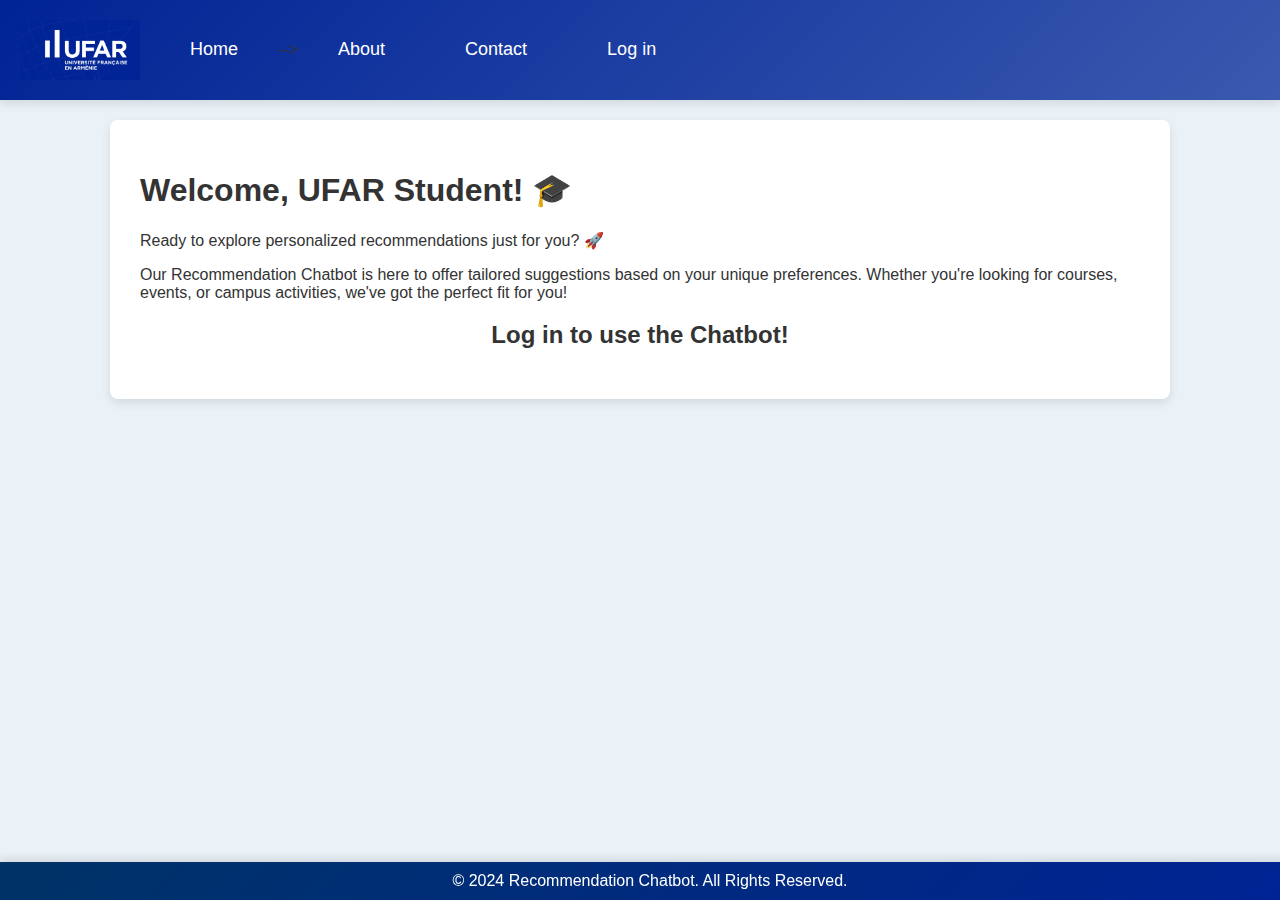
<file: Front/templates/index.html>
<!DOCTYPE html>
<html lang="en">
<head>
  <meta charset="UTF-8">
  <meta name="viewport" content="width=device-width, initial-scale=1.0">
  <title>Recommendation Chatbot</title>
  <link rel="stylesheet" href="../static/style.css">
</head>
<body>
  <!-- Navigation Bar -->
  <nav>
    <img src="../static/logo1.png" alt="UFAR Logo" class="ufar-logo">
    <a href="https://htmlpreview.github.io/?https://github.com/Project-S5-Recommendation-Chatbot/recChatbot/blob/frontend/Front/templates/index.html">Home</a> -->
    <a href="https://htmlpreview.github.io/?https://github.com/Project-S5-Recommendation-Chatbot/recChatbot/blob/frontend/Front/templates/about.html">About</a>
    <a href="https://htmlpreview.github.io/?https://github.com/Project-S5-Recommendation-Chatbot/recChatbot/blob/frontend/Front/templates/contact.html">Contact</a>
    <a id="loginLink" href="https://raw.githubusercontent.com/Project-S5-Recommendation-Chatbot/recChatbot/frontend/Front/templates/login.html">Log in</a>


  </nav>

  <!-- Main Content -->
  <div class="container">
    <h1>Welcome, UFAR Student! 🎓</h1>
    <p>Ready to explore personalized recommendations just for you? 🚀</p>
    <p>Our Recommendation Chatbot is here to offer tailored suggestions based on your unique preferences. Whether you're looking for courses, events, or campus activities, we've got the perfect fit for you!</p>
<h2 style="text-align: center;">Log in to use the Chatbot!</h2>
  </div>

  <!-- Footer -->
  <footer>
    &copy; 2024 Recommendation Chatbot. All Rights Reserved.
  </footer>
  <script>
    // Update the login link if a user is stored in sessionStorage:
    const user = sessionStorage.getItem('user');
    if (user) {
        const loginLink = document.getElementById('loginLink');
        loginLink.textContent = user;
        loginLink.removeAttribute('href');
    }
  </script>
  <!-- Include the shared session.js -->
  <script src="../static/session.js"></script>
</body>
</html>
</file>
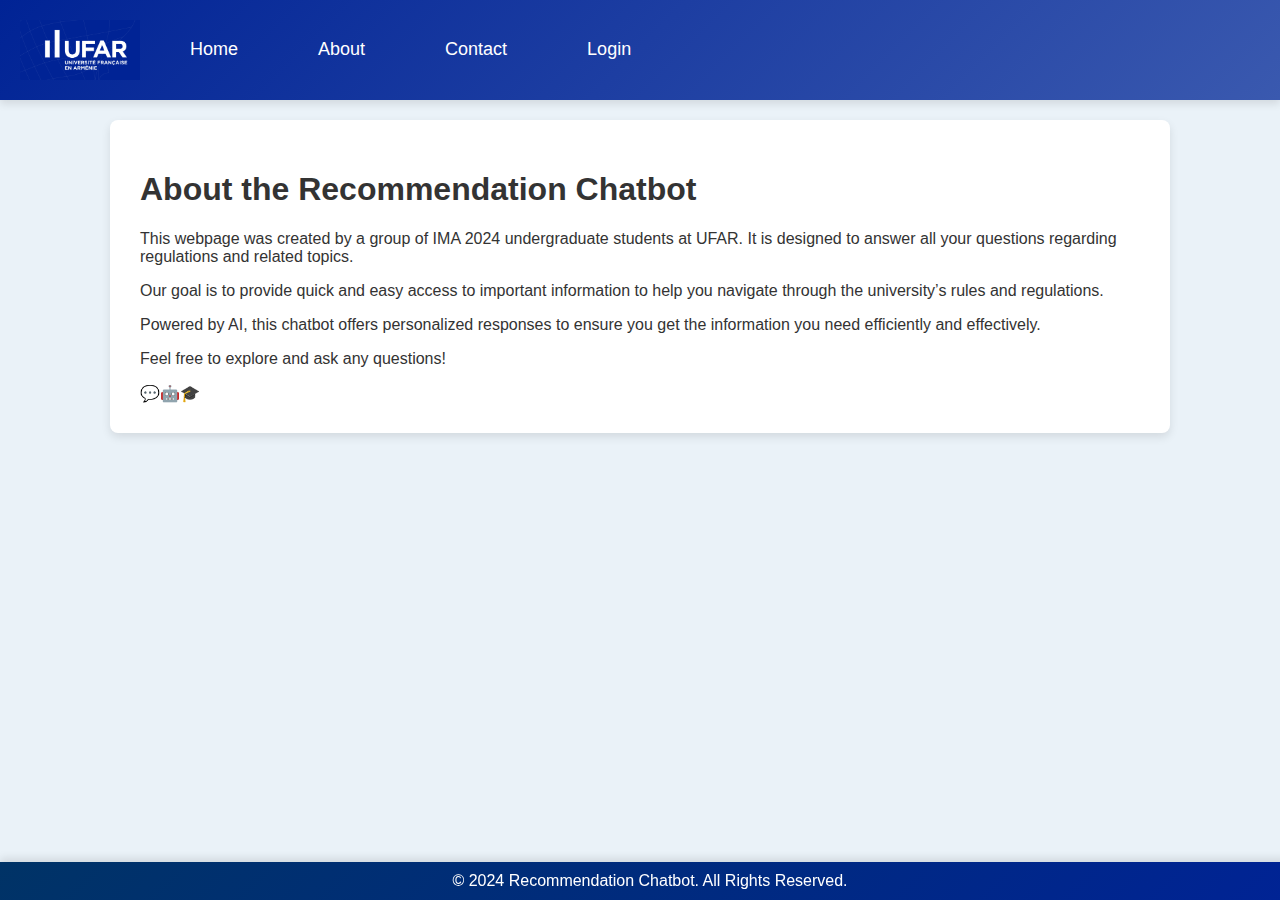
<file: Front/templates/about.html>
<!DOCTYPE html>
<html lang="en">
<head>
  <meta charset="UTF-8">
  <meta name="viewport" content="width=device-width, initial-scale=1.0">
  <title>About - Recommendation Chatbot</title>
  <link rel="stylesheet" href="../static/style.css">
</head>
<body>

  <nav>
    <img src="../static/logo1.png" alt="UFAR Logo" class="ufar-logo"> <!-- Logo added here -->
    <a href="https://htmlpreview.github.io/?https://github.com/Project-S5-Recommendation-Chatbot/recChatbot/blob/frontend/Front/templates/index.html">Home</a>
    <a href="https://htmlpreview.github.io/?https://github.com/Project-S5-Recommendation-Chatbot/recChatbot/blob/frontend/Front/templates/about.html">About</a>
    <a href="https://htmlpreview.github.io/?https://github.com/Project-S5-Recommendation-Chatbot/recChatbot/blob/frontend/Front/templates/contact.html">Contact</a>
    <a id="loginLink" href="https://raw.githubusercontent.com/Project-S5-Recommendation-Chatbot/recChatbot/frontend/Front/templates/login.html">Login</a>
  </nav>

  <div class="container">
    <h1>About the Recommendation Chatbot</h1>
    <p>This webpage was created by a group of IMA 2024 undergraduate students at UFAR. It is designed to answer all your questions regarding regulations and related topics.</p>
    <p>Our goal is to provide quick and easy access to important information to help you navigate through the university’s rules and regulations.</p>
    <p>Powered by AI, this chatbot offers personalized responses to ensure you get the information you need efficiently and effectively.</p>
    <p>Feel free to explore and ask any questions!</p>
    
    <!-- Emojis representing the chatbot, technology, and education -->
    <div class="about-emojis">
      <span>💬🤖🎓</span>
    </div>
  </div>

  <footer>
    &copy; 2024 Recommendation Chatbot. All Rights Reserved.
  </footer>

  <script>
    const user = sessionStorage.getItem('user');
    if (user) {
        const loginLink = document.getElementById('loginLink');
        loginLink.textContent = user;
        loginLink.removeAttribute('href');
    }
  </script>
  <script src="../static/session.js"></script>

</body>
</html>
</file>
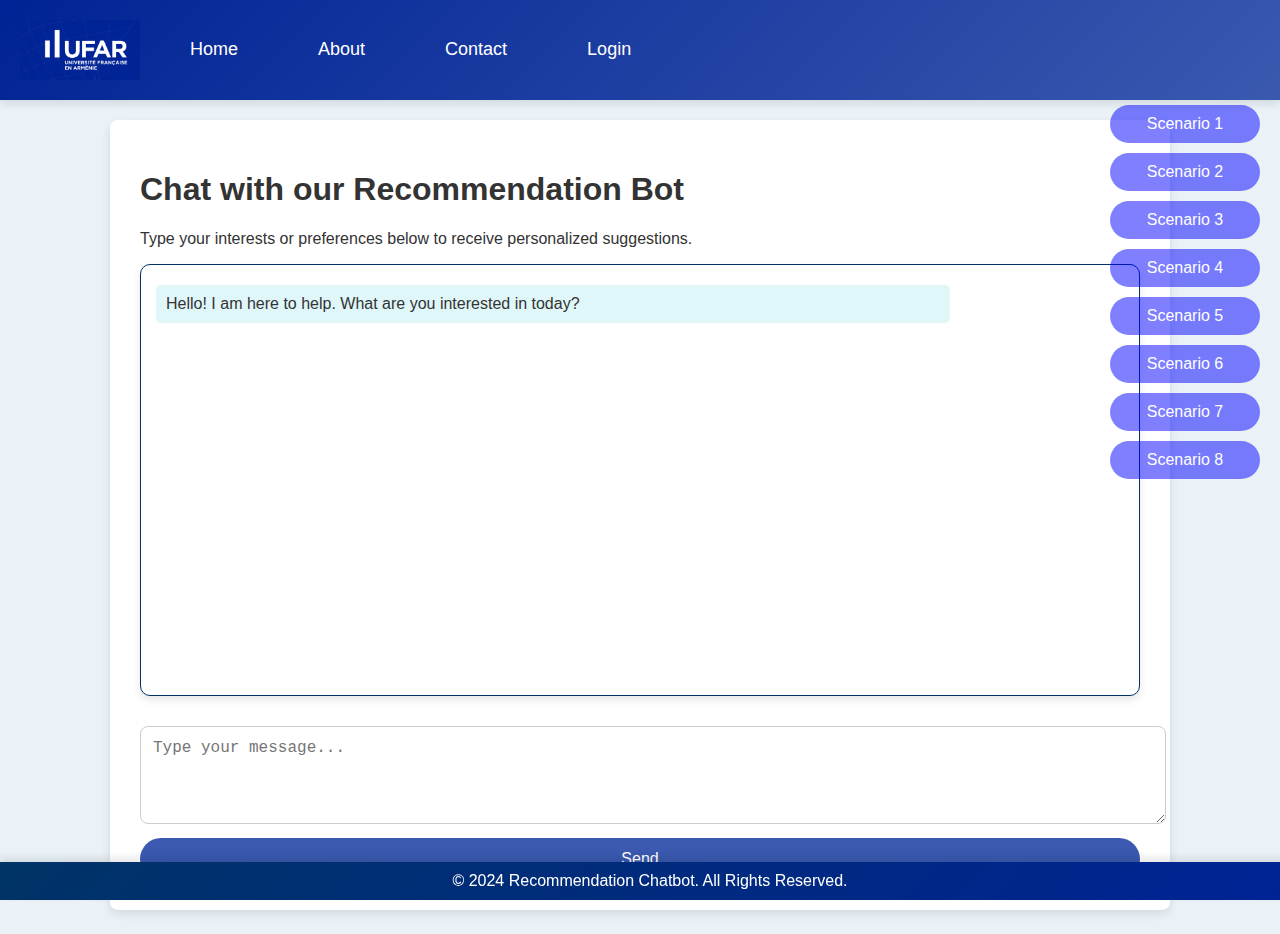
<file: Front/templates/chatbot.html>
<!DOCTYPE html>
<html lang="en">
<head>
    <meta charset="UTF-8">
    <meta name="viewport" content="width=device-width, initial-scale=1.0">
    <title>Recommendation Chatbot</title>
    <link rel="stylesheet" href="../static/style.css">
    <style>
        .scenario-button {
            display: block;
            margin: 5px 0;
            padding: 10px;
            background-color: rgba(0, 0, 255, 0.5);
            border: none;
            color: white;
            cursor: pointer;
            width: 150px;
            border-radius: 50px;
            text-align: center;
        }
        .scenario-button:hover {
            background-color: rgba(0, 0, 255, 0.7);
        }
        .scenario-container {
            position: absolute;
            right: 20px;
            top: 100px;
            display: flex;
            flex-direction: column;
            align-items: center;
        }
    </style>
</head>
<body>
    <nav>
        <img src="../static/logo1.png" alt="UFAR Logo" class="ufar-logo">
        <a href="index.html">Home</a>
        <a href="about.html">About</a>
        <a href="contact.html">Contact</a>
        <a id="loginLink" href="login.html">Login</a>
    </nav>

    <div class="container">
        <h1>Chat with our Recommendation Bot</h1>
        <p>Type your interests or preferences below to receive personalized suggestions.</p>

        <div id="chatbox">
            <div class="message bot-message">Hello! I am here to help. What are you interested in today?</div>
        </div>

        <textarea id="userInput" placeholder="Type your message..." rows="4"></textarea>
        <button id="sendButton">Send</button>
    </div>

    <div class="scenario-container" id="scenarios"></div>

    <footer>
        &copy; 2024 Recommendation Chatbot. All Rights Reserved.
    </footer>

    <script>
        const user = sessionStorage.getItem('user');
        if (user) {
            const loginLink = document.getElementById('loginLink');
            loginLink.textContent = user;
            loginLink.removeAttribute('href');
        }

    const predefinedResponses = {
      "What is the FCE exam about?": "The First Certificate in English (FCE) exam tests a candidate's ability to speak, write, read, listen, and understand English at an upper intermediate level on the Common European Framework of Reference for Languages (CEFRL). It evaluates how well candidates can use English effectively in real-life situations.",
      "How long is the Listening part of the FCE exam and how many tasks does it involve?": "The listening section of the First Certificate Exam (FCE) lasts for approximately 30 minutes, with a total time limit of 90 minutes per candidate to complete all four parts of the test.",
      "Provide a course description for the course Functional Programming & Introduction to Abstract Types": "This course covers the characteristics of pure, strongly-typed functional programming. It includes topics like inductive data structures, filtering and recursion, as well as OCaml modules and signatures.",
      "Provide information about the courses in second semester in 4th year": "The second semester of the 4th year includes Computer Security, focusing on security principles, risk assessment, cryptography, and access control models, with skills in security assessment and collaboration. Software Engineering covers software development approaches, testing techniques, and processes, emphasizing static/dynamic testing and professional communication in English. Advanced Functional Programming & Abstract Data Type involves functional programming and data structures, with skills in problem-solving and critical thinking. Computer Graphics, Image Processing, and Analysis explores image representation, rendering pipelines, and processing algorithms, with practical skills in ray tracing and signal representation. Signal Processing includes basics like Fourier transform, filtering, and denoising, with professional communication in French. Lastly, French S5 aims to improve comprehension and use of French in IT contexts, focusing on professional writing and achieving B2 proficiency.",
      "How much is the fee for the 1st semester of the 4th year?": "The fee for the 1st semester of the 4th year at the French University in Armenia is 562500.0 AMD.",
      "Fournir des informations sur l'examen DELF B2": "Le DELF B2 (Diplôme d'Études en Langue Française) est un examen certifiant la maîtrise du français pour les non-francophones. Il évalue les compétences en compréhension orale, compréhension écrite, production écrite, et production orale. Les candidats doivent démontrer leur capacité à comprendre des enregistrements audio, lire et analyser des textes, rédiger des essais et lettres, et participer à des discussions. L'examen est reconnu internationalement par des institutions éducatives et des employeurs. La préparation inclut l'écoute de contenu en français, la lecture de textes variés, l'écriture régulière, et la pratique de la parole.",
      "Comment puis-je m'inscrire à l'examen?": "Pour vous inscrire à l'examen DELF B2, la période d'inscription est du 28 octobre au 15 novembre 2024. Vous pouvez vous inscrire à l'Institut français d'Arménie en remplissant les formalités requises. L'examen écrit se déroulera le 29 novembre 2024, et les épreuves orales auront lieu le 30 novembre et le 1er décembre 2024. Le tarif est de 30 000 AMD pour les étudiants de l'UFAR. Le paiement doit être effectué à AKBA BANK JSC sur le compte de l'Institut français d'Arménie (numéro de compte: 220415260078000), et le reçu de paiement doit être envoyé à exams@institutfrancais.am.",
      "Tell me about the Undergraduate CS Program": "The Undergraduate Computer Science (CS) Program at UFAR is a four-year program that aims to equip students with knowledge, skills, and values in mathematical thinking, problem solving, modeling, scientific computing, programming languages, databases, operating systems, networking, algorithms, data structures, computer architecture, software engineering, artificial intelligence, machine learning, natural language processing, web development, database management system, cloud computing, distributed systems, parallel computing, real-time applications and embedded systems. The program prepares students for careers in applied mathematical and computational fields such as scientific research, industrial automation, aerospace technology, data science, computer networks, software engineering, artificial intelligence, machine learning, natural language processing, web development, database management system, cloud computing, distributed systems, parallel computing, real-time applications, embedded systems. The program also fosters responsible leaders who are committed to their fields and society by developing scientific, engineering, industrial programs that contribute to the advancement of knowledge in these areas."
    };
        document.getElementById('sendButton').addEventListener('click', () => {
            const userInput = document.getElementById('userInput').value.trim();
            if (!userInput) {
                alert('Please enter a message!');
                return;
            }

            const chatbox = document.getElementById('chatbox');
            const userMessageDiv = document.createElement('div');
            userMessageDiv.classList.add('message', 'user-message');
            userMessageDiv.innerText = userInput;
            chatbox.appendChild(userMessageDiv);

            document.getElementById('userInput').value = '';
            const botResponse = predefinedResponses[userInput] || "I'm not sure about that. Try asking about courses, events, or rules.";
            const botMessageDiv = document.createElement('div');
            botMessageDiv.classList.add('message', 'bot-message');
            botMessageDiv.innerText = botResponse;
            chatbox.appendChild(botMessageDiv);
            chatbox.scrollTop = chatbox.scrollHeight;
        });

        document.getElementById('userInput').addEventListener('keypress', (event) => {
            if (event.key === 'Enter' && !event.shiftKey) {
                event.preventDefault();
                document.getElementById('sendButton').click();
            }
        });

        const scenarios = Object.keys(predefinedResponses);
        const scenariosContainer = document.getElementById('scenarios');
        scenarios.forEach((scenario, index) => {
            const button = document.createElement('button');
            button.classList.add('scenario-button');
            button.innerText = `Scenario ${index + 1}`;
            button.addEventListener('click', () => {
                document.getElementById('userInput').value = scenario;
            });
            scenariosContainer.appendChild(button);
        });
    </script>
</body>
</html>
</file>
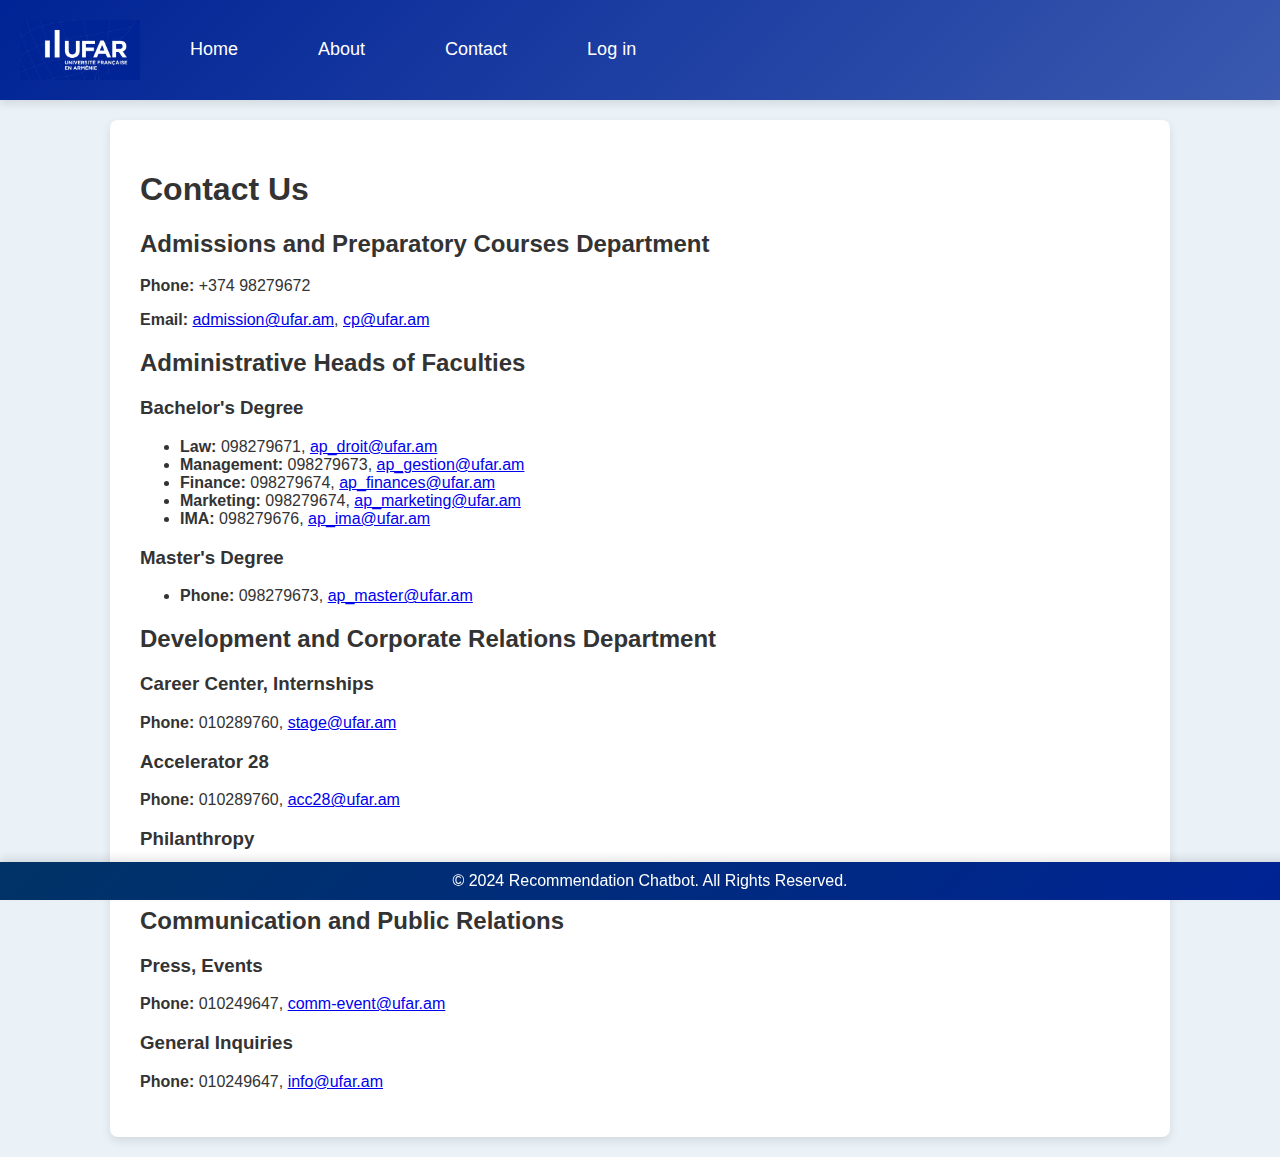
<file: Front/templates/contact.html>
<!DOCTYPE html>
<html lang="en">
<head>
  <meta charset="UTF-8">
  <meta name="viewport" content="width=device-width, initial-scale=1.0">
  <title>Contact Us - Recommendation Chatbot</title>
  <link rel="stylesheet" href="../static/style.css">
</head>
<body>
  <nav>
    <img src="../static/logo1.png" alt="UFAR Logo" class="ufar-logo">
    <a href="https://htmlpreview.github.io/?https://github.com/Project-S5-Recommendation-Chatbot/recChatbot/blob/frontend/Front/templates/index.html">Home</a>
    <a href="https://htmlpreview.github.io/?https://github.com/Project-S5-Recommendation-Chatbot/recChatbot/blob/frontend/Front/templates/about.html">About</a>
    <a href="https://htmlpreview.github.io/?https://github.com/Project-S5-Recommendation-Chatbot/recChatbot/blob/frontend/Front/templates/contact.html">Contact</a>
    <a id="loginLink" href="https://raw.githubusercontent.com/Project-S5-Recommendation-Chatbot/recChatbot/frontend/Front/templates/login.html">Log in</a>






















    
  </nav>

  <div class="container">
    <h1>Contact Us</h1>
    
    <section class="contact-info">
      <h2>Admissions and Preparatory Courses Department</h2>
      <p><strong>Phone:</strong> +374 98279672</p>
      <p><strong>Email:</strong> <a href="mailto:admission@ufar.am">admission@ufar.am</a>, <a href="mailto:cp@ufar.am">cp@ufar.am</a></p>
    </section>

    <section class="faculty-info">
      <h2>Administrative Heads of Faculties</h2>
      <h3>Bachelor's Degree</h3>
      <ul>
        <li><strong>Law:</strong> 098279671, <a href="mailto:ap_droit@ufar.am">ap_droit@ufar.am</a></li>
        <li><strong>Management:</strong> 098279673, <a href="mailto:ap_gestion@ufar.am">ap_gestion@ufar.am</a></li>
        <li><strong>Finance:</strong> 098279674, <a href="mailto:ap_finances@ufar.am">ap_finances@ufar.am</a></li>
        <li><strong>Marketing:</strong> 098279674, <a href="mailto:ap_marketing@ufar.am">ap_marketing@ufar.am</a></li>
        <li><strong>IMA:</strong> 098279676, <a href="mailto:ap_ima@ufar.am">ap_ima@ufar.am</a></li>
      </ul>

      <h3>Master's Degree</h3>
      <ul>
        <li><strong>Phone:</strong> 098279673, <a href="mailto:ap_master@ufar.am">ap_master@ufar.am</a></li>
      </ul>
    </section>

    <section class="development-info">
      <h2>Development and Corporate Relations Department</h2>
      <h3>Career Center, Internships</h3>
      <p><strong>Phone:</strong> 010289760, <a href="mailto:stage@ufar.am">stage@ufar.am</a></p>
      
      <h3>Accelerator 28</h3>
      <p><strong>Phone:</strong> 010289760, <a href="mailto:acc28@ufar.am">acc28@ufar.am</a></p>
      
      <h3>Philanthropy</h3>
      <p><strong>Phone:</strong> 010289760, <a href="mailto:donation@ufar.am">donation@ufar.am</a></p>
    </section>

    <section class="communication-info">
      <h2>Communication and Public Relations</h2>
      <h3>Press, Events</h3>
      <p><strong>Phone:</strong> 010249647, <a href="mailto:comm-event@ufar.am">comm-event@ufar.am</a></p>
      
      <h3>General Inquiries</h3>
      <p><strong>Phone:</strong> 010249647, <a href="mailto:info@ufar.am">info@ufar.am</a></p>
    </section>
  </div>

  <footer>
    &copy; 2024 Recommendation Chatbot. All Rights Reserved.
  </footer>

  <script>
    // Update the login link if a user is stored in sessionStorage:
    const user = sessionStorage.getItem('user');
    if (user) {
        const loginLink = document.getElementById('loginLink');
        loginLink.textContent = user;
        loginLink.removeAttribute('href');
    }
  </script>
  <script src="../static/session.js"></script>

</body>
</html>
</file>
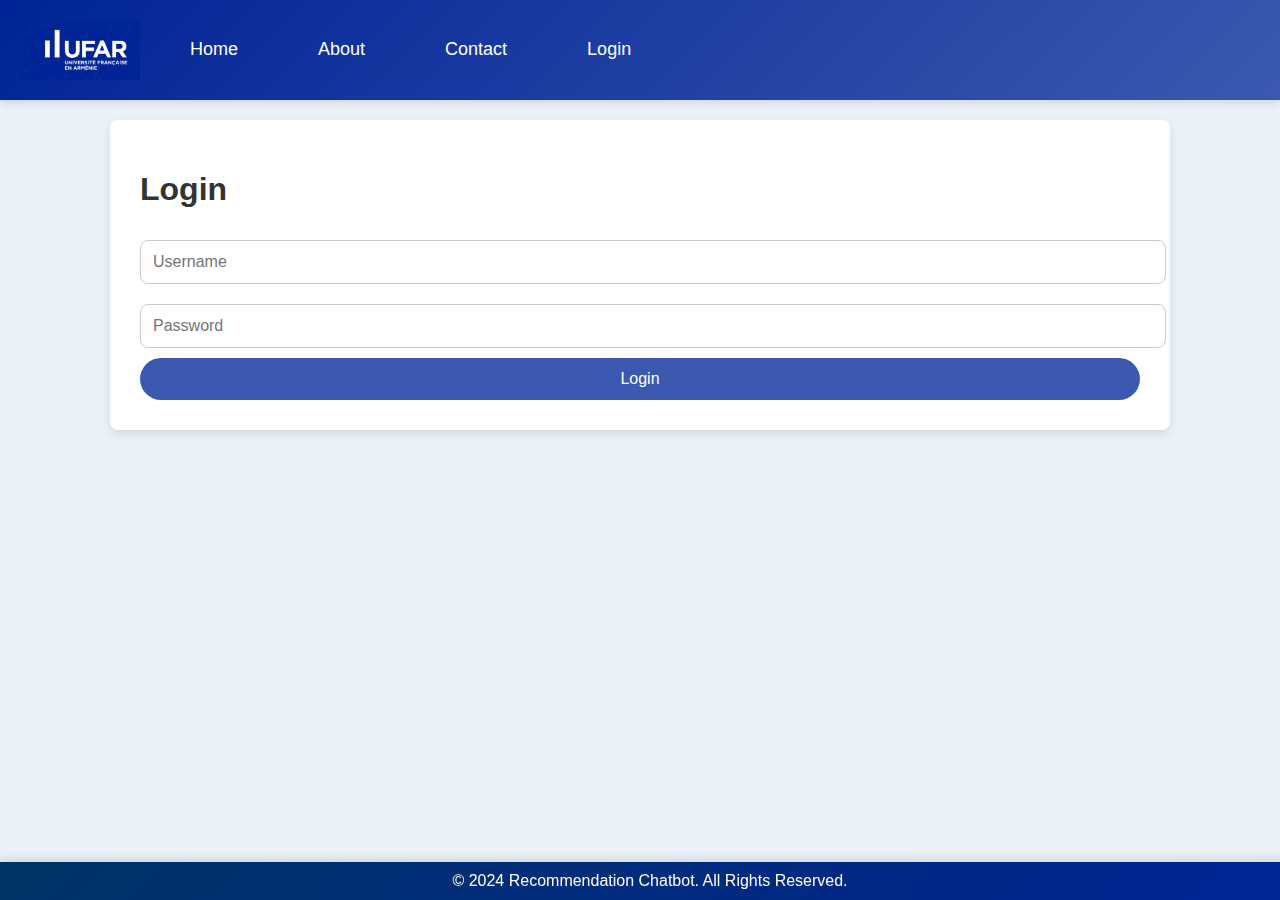
<file: Front/templates/login.html>
<!DOCTYPE html>
<html lang="en">
<head>
    <meta charset="UTF-8">
    <meta name="viewport" content="width=device-width, initial-scale=1.0">
    <title>Login</title>
    <link rel="stylesheet" href="../static/style.css">
</head>
<body>
<nav>
    <img src="../static/logo1.png" alt="UFAR Logo" class="ufar-logo">
    <a href="index.html">Home</a>
    <a href="about.html">About</a>
    <a href="contact.html">Contact</a>
    <a id="loginLink" href="login.html">Login</a>
</nav>

<div class="container">
    <h1>Login</h1>
    <form id="loginForm">
        <input type="text" id="username" placeholder="Username" required>
        <input type="password" id="password" placeholder="Password" required>
        <button type="button" id="loginButton">Login</button>
    </form>
    <p id="errorMessage" class="error-message" style="color: red; display: none;"></p>
</div>

<footer>
    &copy; 2024 Recommendation Chatbot. All Rights Reserved.
</footer>

<script>
    document.getElementById('loginButton').addEventListener('click', () => {
        const username = document.getElementById('username').value;
        const password = document.getElementById('password').value;
        const errorMessage = document.getElementById('errorMessage');

        // Hide any previous error messages
        errorMessage.style.display = 'none';

        // Check if username and password match "petros" and "1234"
        if (username === 'petros' && password === '1234') {
            // Store username in sessionStorage and redirect to chatbot.html
            sessionStorage.setItem('user', username);
            window.location.href = 'https://htmlpreview.github.io/?https://raw.githubusercontent.com/Project-S5-Recommendation-Chatbot/recChatbot/frontend/Front/templates/chatbot.html';
        } else {
            // Show error message if login fails
            errorMessage.textContent = 'Invalid username or password!';
            errorMessage.style.display = 'block';
        }
    });
</script>

<script src="../static/session.js"></script>

</body>
</html>
</file>
<file: Front/static/style.css>
/* General Styles */
body {
    font-family: 'Arial', sans-serif;
    margin: 0;
    padding: 0;
    background-color: #eaf2f8;
    color: #333;
}

/* Navbar Styles */
nav {
    background: linear-gradient(135deg, #002395, #3A59AF); /* Blue Gradient */
    padding: 20px;
    text-align: center;
    box-shadow: 0 4px 8px rgba(0, 0, 0, 0.1);
    display: flex;
    align-items: center; /* Align items vertically */
    justify-content: flex-start; /* Align items to the left */
}

nav a {
    color: white;
    text-decoration: none;
    padding: 10px 20px;
    margin: 0 20px;
    font-size: 18px;
    border-radius: 5px;
    transition: all 0.3s ease;
}

nav a:hover {
    background-color: #00509e; /* Lighter blue */
    transform: scale(1.05);
}

/* Logo Styles */
nav img.ufar-logo {
    width: 120px; /* Adjusted logo size to 90px */
    height: auto;
    margin-right: 10px; /* Space between logo and links */
}

/* Container */
.container {
    width: 90%;
    max-width: 1000px;
    margin: 20px auto;
    background-color: white;
    padding: 30px;
    border-radius: 8px;
    box-shadow: 0 4px 10px rgba(0, 0, 0, 0.1);
}

/* Button Styles */
button {
    background-color: #3A59AF;
    color: white;
    padding: 12px 24px;
    font-size: 16px;
    border: none;
    border-radius: 50px;
    cursor: pointer;
    transition: all 0.3s ease;
    width: 100%;
}

button:hover {
    background-color: #00509e; /* Lighter blue */
    transform: scale(1.05);
}

/* Input & Textarea */
input, textarea {
    width: 100%;
    padding: 12px;
    margin: 10px 0;
    border: 1px solid #ccc;
    border-radius: 8px;
    font-size: 16px;
    transition: all 0.3s ease;
}

input:focus, textarea:focus {
    border-color: #003366;
    box-shadow: 0 0 5px rgba(0, 51, 102, 0.5);
}

/* Chatbot Page Styles */
#chatbox {
    height: 400px;
    border: 1px solid #003366;
    border-radius: 10px;
    padding: 15px;
    background-color: white;
    overflow-y: auto;
    margin-bottom: 20px;
    box-shadow: 0 4px 8px rgba(0, 0, 0, 0.1);
}

/* Chat Message Styles */
#chatbox .message {
    padding: 10px;
    margin: 5px 0;
    background-color: #eaf2f8;
    border-radius: 5px;
    max-width: 80%;
}

#chatbox .user-message {
    background-color: #cce7ff;
    text-align: right;
    animation: userMessage 0.5s ease-out;
}

#chatbox .bot-message {
    background-color: #e0f7fa;
    animation: botMessage 0.5s ease-out;
}

/* Button Animation */
@keyframes userMessage {
    from {
        opacity: 0;
        transform: translateX(50px);
    }
    to {
        opacity: 1;
        transform: translateX(0);
    }
}

@keyframes botMessage {
    from {
        opacity: 0;
        transform: translateX(-50px);
    }
    to {
        opacity: 1;
        transform: translateX(0);
    }
}

/* Footer */
footer {
    background: linear-gradient(135deg, #003366, #002395);
    color: white;
    text-align: center;
    padding: 10px;
    position: fixed;
    bottom: 0;
    width: 100%;
    box-shadow: 0 -4px 8px rgba(0, 0, 0, 0.1);
}
</file>
